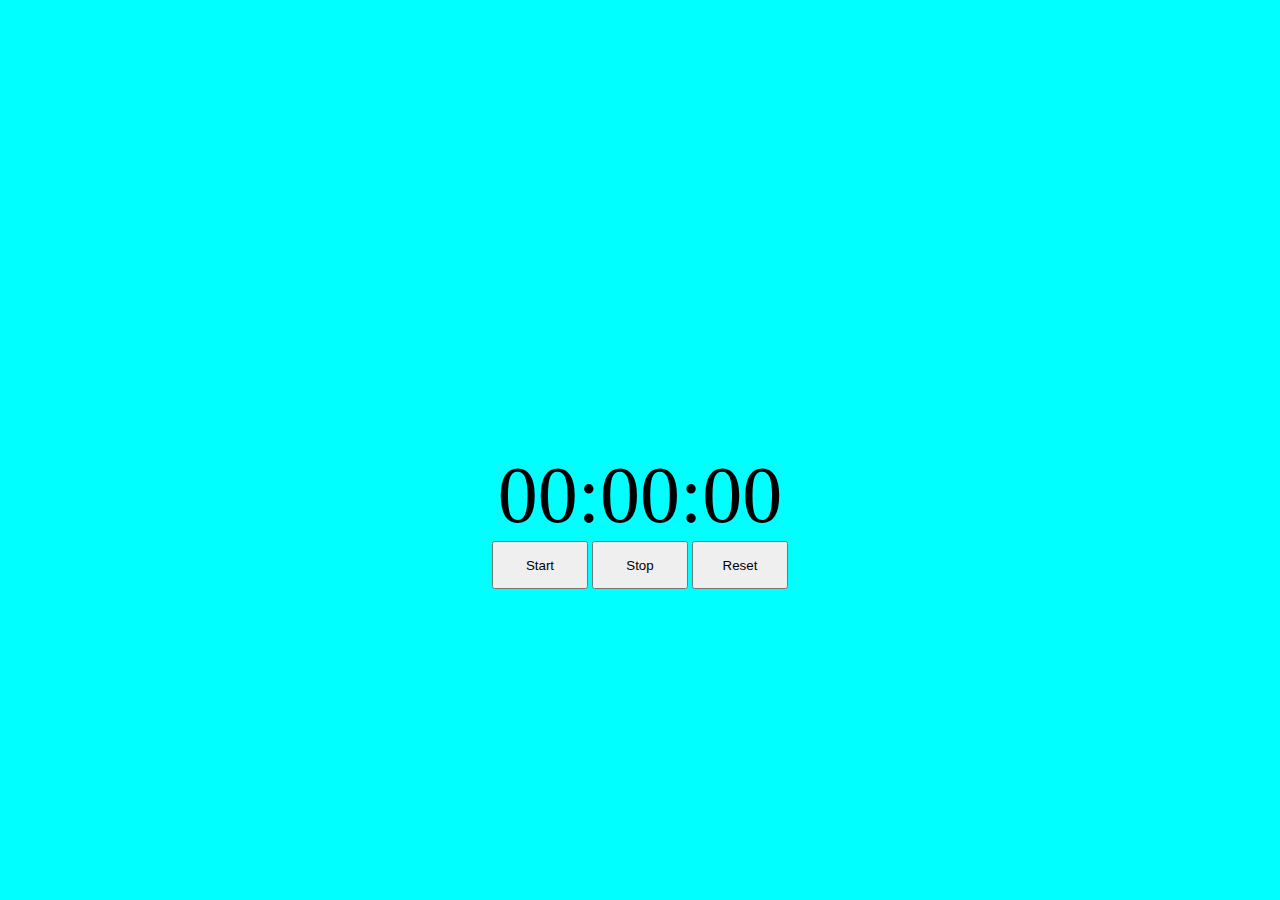
<file: Project 1-stopwatch/index.html>
<!DOCTYPE html>
<html lang="en">
  <head>
    <meta charset="UTF-8" />
    <meta name="viewport" content="width=device-width, initial-scale=1.0" />
    <title>Document</title>
    <style>
      body {
        background-color: aqua;
        margin: 0px;
        overscroll-behavior-x: none;
        overscroll-behavior-y: none;
      }
      #timer-buttons {
        position: relative;
        width: auto;
        height: 100vh;
        text-align: center;
        vertical-align: middle;
      }

      #timer {
        margin: 0px;
        font-size: 5rem;
      }

      #movable {
        position: relative;
        top: 50%;
      }

      #buttons * {
        width: 6rem;
        height: 3rem;
      }
    </style>
  </head>

  <body>
    <main id="timer-buttons">
      <section id="movable">
        <p id="timer">
          <span id="hours">00</span>:<span id="minutes">00</span>:<span
            id="seconds"
            >00</span
          >
        </p>
        <div id="buttons">
          <button id="start">Start</button>
          <button id="stop">Stop</button>
          <button id="reset">Reset</button>
        </div>
      </section>
    </main>
    <script>
      let hours = document.getElementById("hours");
      let minutes = document.getElementById("minutes");
      let seconds = document.getElementById("seconds");
      let startBtn = document.getElementById("start");
      let stopBtn = document.getElementById("stop");
      let resetBtn = document.getElementById("reset");
      var stopWatch;
      let counter = 0;
      startBtn.addEventListener("click", () => {
        // counter++;
        startBtn.disabled = true;
        let second = 0,
          minute = 0,
          hour = 0;

        stopWatch = setInterval(function () {
          second++;
          let secs = second % 60;
          if (secs < 10) {
            seconds.innerText = "0" + secs;
          } else {
            seconds.innerText = secs;
          }

          let mis = parseInt(second / 60);
          if (mis < 10) {
            minutes.innerText = "0" + mis;
          } else {
            minutes.innerText = mis;
          }

          let hrs = parseInt(mis / 60);
          if (hrs < 10) {
            hours.innerText = "0" + hrs;
          } else {
            hours.innerText = hrs;
          }
          // let secondsNum = Number(seconds.innerText);
          // secondsNum += 1;
          // if (secondsNum < 10) {
          //   seconds.innerText = "0" + secondsNum;
          // } else {
          //   seconds.innerText = secondsNum;
          // }

          // if (secondsNum === 59) {
          //   seconds.innerText = 0;
          //   let minNum = Number(minutes.innerText);
          //   minNum += 1;
          //   if (minNum < 10) {
          //     minutes.innerText = "0" + minNum;
          //   } else {
          //     minutes.innerText = minNum;
          //   }
          //   if (minNum === 59) {
          //     minutes.innerText = 0;
          //     seconds.innerText = 0;
          //     let hourNum = Number(hours.innerText);
          //     hourNum += 1;
          //     if (hourNum < 10) {
          //       hours.innerText = "0" + hourNum;
          //     } else {
          //       hours.innerText = hourNum;
          //     }
          //   }
          // }
        }, 1000);
      });

      stopBtn.addEventListener("click", () => {
        startBtn.disabled = false;
        clearInterval(stopWatch);
        counter = 0;
      });

      resetBtn.addEventListener("click", () => {
        counter = 0;
        seconds.innerText = "00";
        minutes.innerText = "00";
        hours.innerText = "00";
        clearInterval(stopWatch);
      });
    </script>
  </body>
</html>
</file>
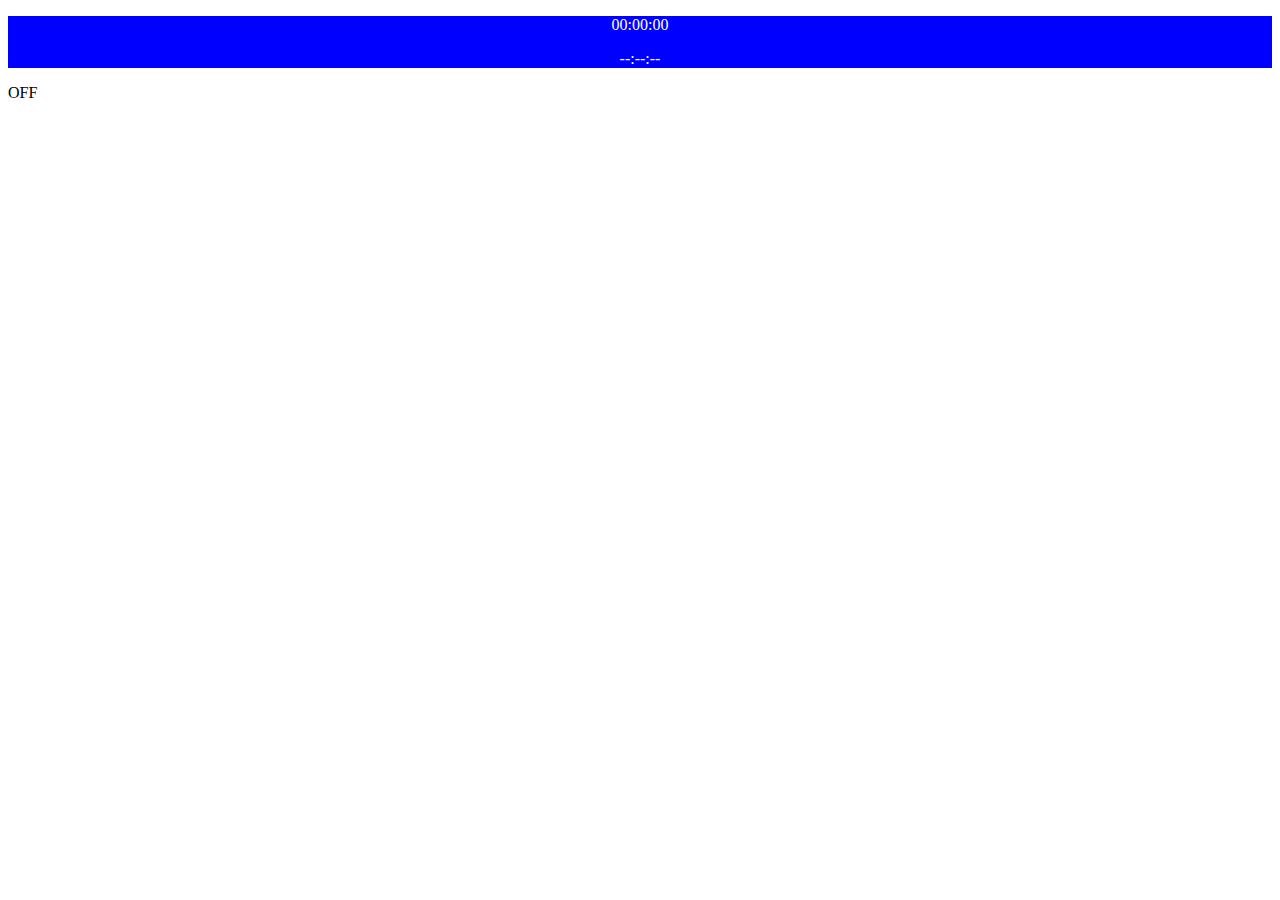
<file: Project 2-alarm/index.html>
<!DOCTYPE html>
<html lang="en">
  <head>
    <meta charset="UTF-8" />
    <meta name="viewport" content="width=device-width, initial-scale=1.0" />
    <title>Alarm</title>
    <style>
      main {
        background-color: blue;
        color: white;
        text-align: center;
      }
    </style>
  </head>
  <body>
    <main>
      <p id="local-time">
        <span id="hours">00</span>:<span id="minutes">00</span>:<span
          id="seconds"
          >00</span
        >
      </p>

      <p id="alarm-time">
        <span id="a-hours">--</span>:<span id="a-minutes">--</span>:<span
          id="a-seconds"
          >--</span
        >
      </p>
    </main>
    <p id="alarm-state">OFF</p>
    <script>
      // let localTime
      let a_hours = window.prompt("Hours:");
      let a_minutes = window.prompt("Minutes:");
      let a_seconds = window.prompt("Seconds:");

      if (a_seconds < 10 && a_seconds[0] != 0) {
        a_seconds = "0" + a_seconds;
      }

      if (a_minutes < 10 && a_minutes[0] != 0) {
        a_minutes = "0" + a_minutes;
      }

      if (a_hours < 10 && a_hours[0] != 0) {
        a_hours = "0" + a_hours;
      }
      document.getElementById("a-hours").innerText = a_hours;
      document.getElementById("a-minutes").innerText = a_minutes;
      document.getElementById("a-seconds").innerText = a_seconds;

      let alarmTime = a_hours + ":" + a_minutes + ":" + a_seconds;
      setInterval(() => {
        let currentDate = new Date();
        let hour = currentDate.getHours();
        let minute = currentDate.getMinutes();
        let second = currentDate.getSeconds();

        if (second < 10) {
          second = "0" + second;
        }

        if (minute < 10) {
          minute = "0" + minute;
        }
        if (hour < 10) {
          hour = "0" + hour;
        }
        document.getElementById("hours").innerText = hour;
        document.getElementById("minutes").innerText = minute;
        document.getElementById("seconds").innerText = second;

        let localTime = hour + ":" + minute + ":" + second;

        // window.alert(localTime + "  " + alarmTime);
        if (localTime === alarmTime) {
          document.getElementById("alarm-state").innerText = "ON";
          // document.getElementById("alarm-state").style.backgroundColor = green;
        }
      }, 1000);
    </script>
  </body>
</html>
</file>
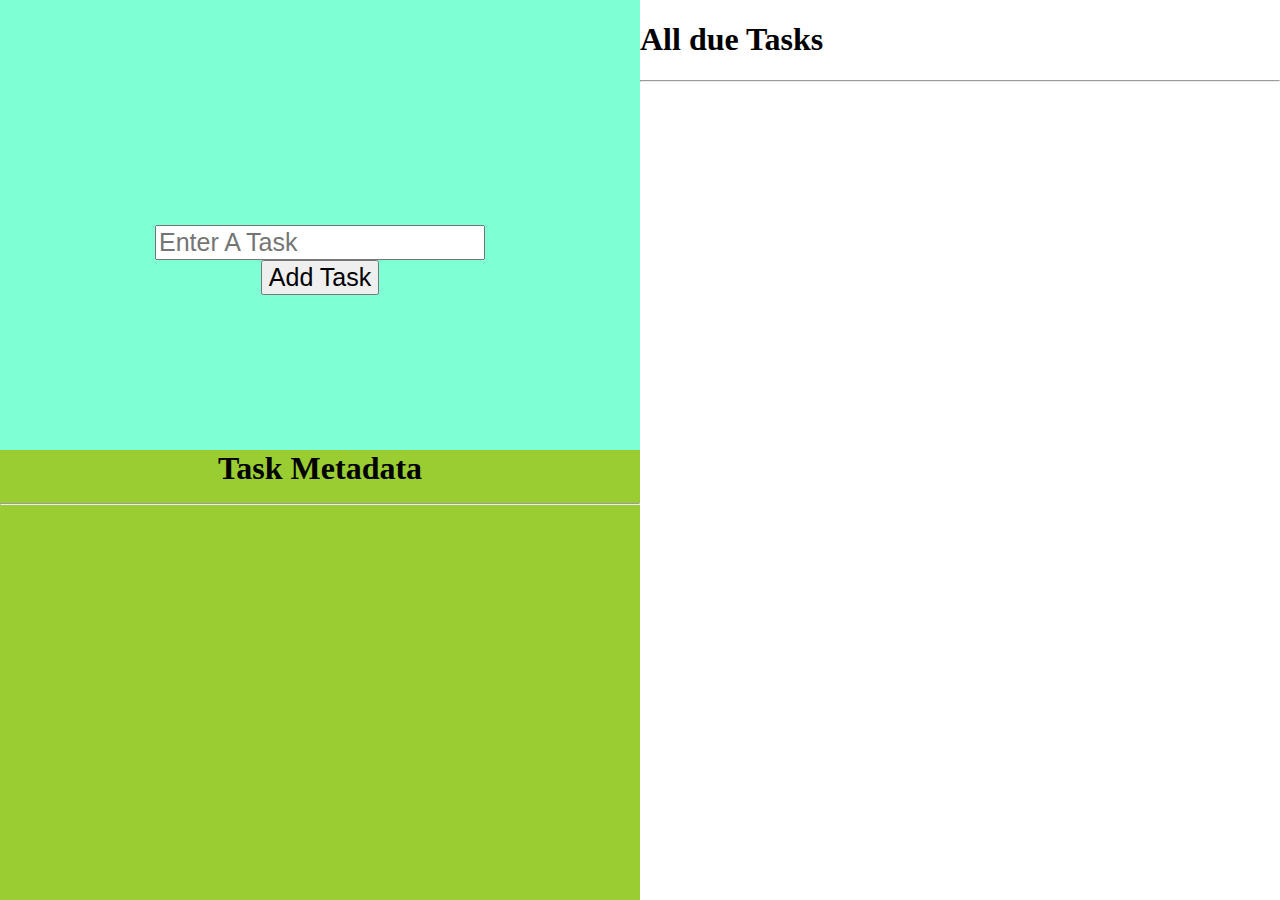
<file: Project 3-todoList/index.html>
<!DOCTYPE html>
<html lang="en">
  <head>
    <meta charset="UTF-8" />
    <meta name="viewport" content="width=device-width, initial-scale=1.0" />
    <title>Document</title>
    <link rel="stylesheet" href="stylesheet.css">
  </head>
  <body>
    <main>
      <header id="enter-task">
        <div id="add-tasks-section">
          <div id="add-tasks">
            <input
              id="new-task-input"
              type="text"
              name="new-task"
              placeholder="Enter A Task"
            />
            <br />
            <button id="submit-task">Add Task</button>
          </div>
        </div>

        <div id="task-metadata-container">
          <h1 id="task-meta-data">
            Task Metadata
            <hr />
          </h1>
          <div id="new-to-do">
            <p id="task-desc">Task: <span id="desc"></span></p>
            <p id="task-deadline">Due Date: </p>  
            <input type="date" name="date-and-time-due" id="date-and-time-due">
            <br>
            <p id="duration-of-task">Task Duration(hours):</p>
            <input type="range" name="hours-range" id="hours-range" min="0.5" max="4" value="1.5" step="0.5"><span id="num-on-range"></span>
            <br>
            <input type="checkbox" name="repeat" id="repeat">  
            <p id="repeat">Repeat Daily</p>
            <br>
            <button id="save-btn">Save</button>
            <button id="discard-btn">Discard</button>
          </div>
      </header>
      <section id="tasks-panel">
        <h1>All due Tasks</h1>
           
        <hr />
        <section id="tasks-contianer">
          
        </section>
      </section>
    </main>
  </body>
  <script src="script.js"></script>
</html>
</file>
<file: Project 3-todoList/stylesheet.css>
html * {
  overscroll-behavior-x: none;
  overscroll-behavior-y: none;
}
body {
  margin: 0px;
}
main {
  display: flex;
}
header {
  /* display: inline-block; */
  height: 100vh;
  width: 50vw;
}

#add-tasks-section {
  width: 100%;
  height: 50%;
  background-color: aquamarine;
  text-align: center;
}

#tasks-panel {
  /* text-align: center; */
  height: 100vh;
  width: 50vw;
}

#add-tasks {
  display: inline-block;
  position: relative;
  top: 50%;
}

#add-tasks * {
  font-size: 25px;
}
#task-metadata-container {
  margin: 0px;
  width: 100%;
  height: 50%;
  background-color: yellowgreen;
}

#task-meta-data {
  margin: 0px;
  text-align: center;
  background-color: yellowgreen;
}
#task-deadline {
  display: inline-block;
}

#duration-of-task {
  display: inline-block;
}

#repeat {
  display: inline-block;
}

#new-to-do {
  display: none;
}

.task {
  font-size: 20px;
  font-family: "Franklin Gothic Medium", "Arial Narrow", Arial, sans-serif;
}

#task-desc {
  text-overflow: ellipsis;
  height: auto;
  overflow: hidden;
  white-space: nowrap;
}

.tasks {
  width: 95%;
  border: 1px solid black;
  height: 100px;
}
.task-title {
  text-align: center;
  border-bottom: 1px solid black;
  width: 100%;
  height: 20%;
}
.task-name #tasks-panel > h1 {
  height: 2vh;
}
#tasks-contianer {
  /* scroll-behavior: smooth; */
  overflow: scroll;
  height: 90vh;
}

.para-meta-task {
  margin: 0px;
}
</file>
